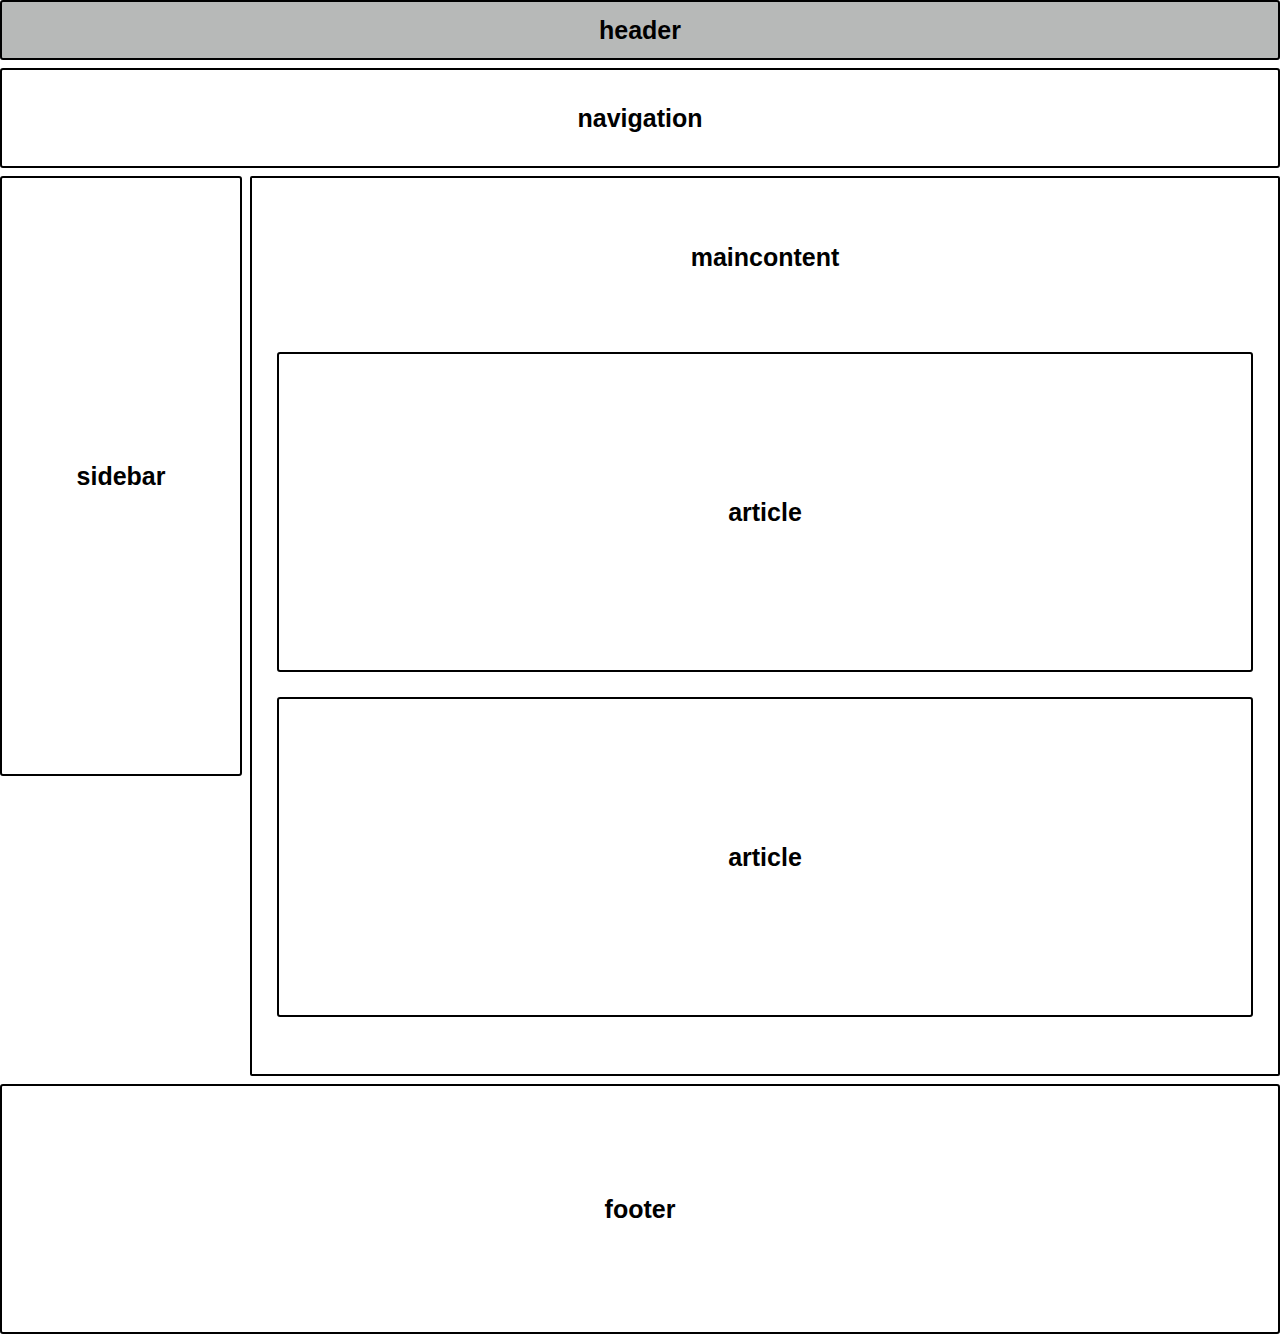
<file: index.html>
<!DOCTYPE html>
<html lang="en">

<head>
    <meta charset="UTF-8">
    <meta http-equiv="X-UA-Compatible" content="IE=edge">
    <meta name="viewport" content="width=device-width, initial-scale=1.0">
    <title>Html template</title>
    <link rel="stylesheet" href="style.css">
</head>
<body>
    <header class="header const">
        <h6>header</h6>
    </header>
    <nav class="navbar const">
        <h6>navigation</h6>
    </nav>

    <div class="row">
             <div class="sidebar const">
                 <h6>sidebar</h6>
             </div>
        <maincontent class="maincontent">
                        <div class="main-position">
                             <h6>maincontent</h6>
                        </div>
            <article class="column">
                        <div class="article const">
                             <h6>article</h6>
                        </div>
                        <div class="article const">
                            <h6>article</h6>
                        </div>
                    </article>
        </maincontent>
    </div>

    <footer class="footer const">
        <h6>footer</h6>
    </footer>
</body>
</html>
</file>
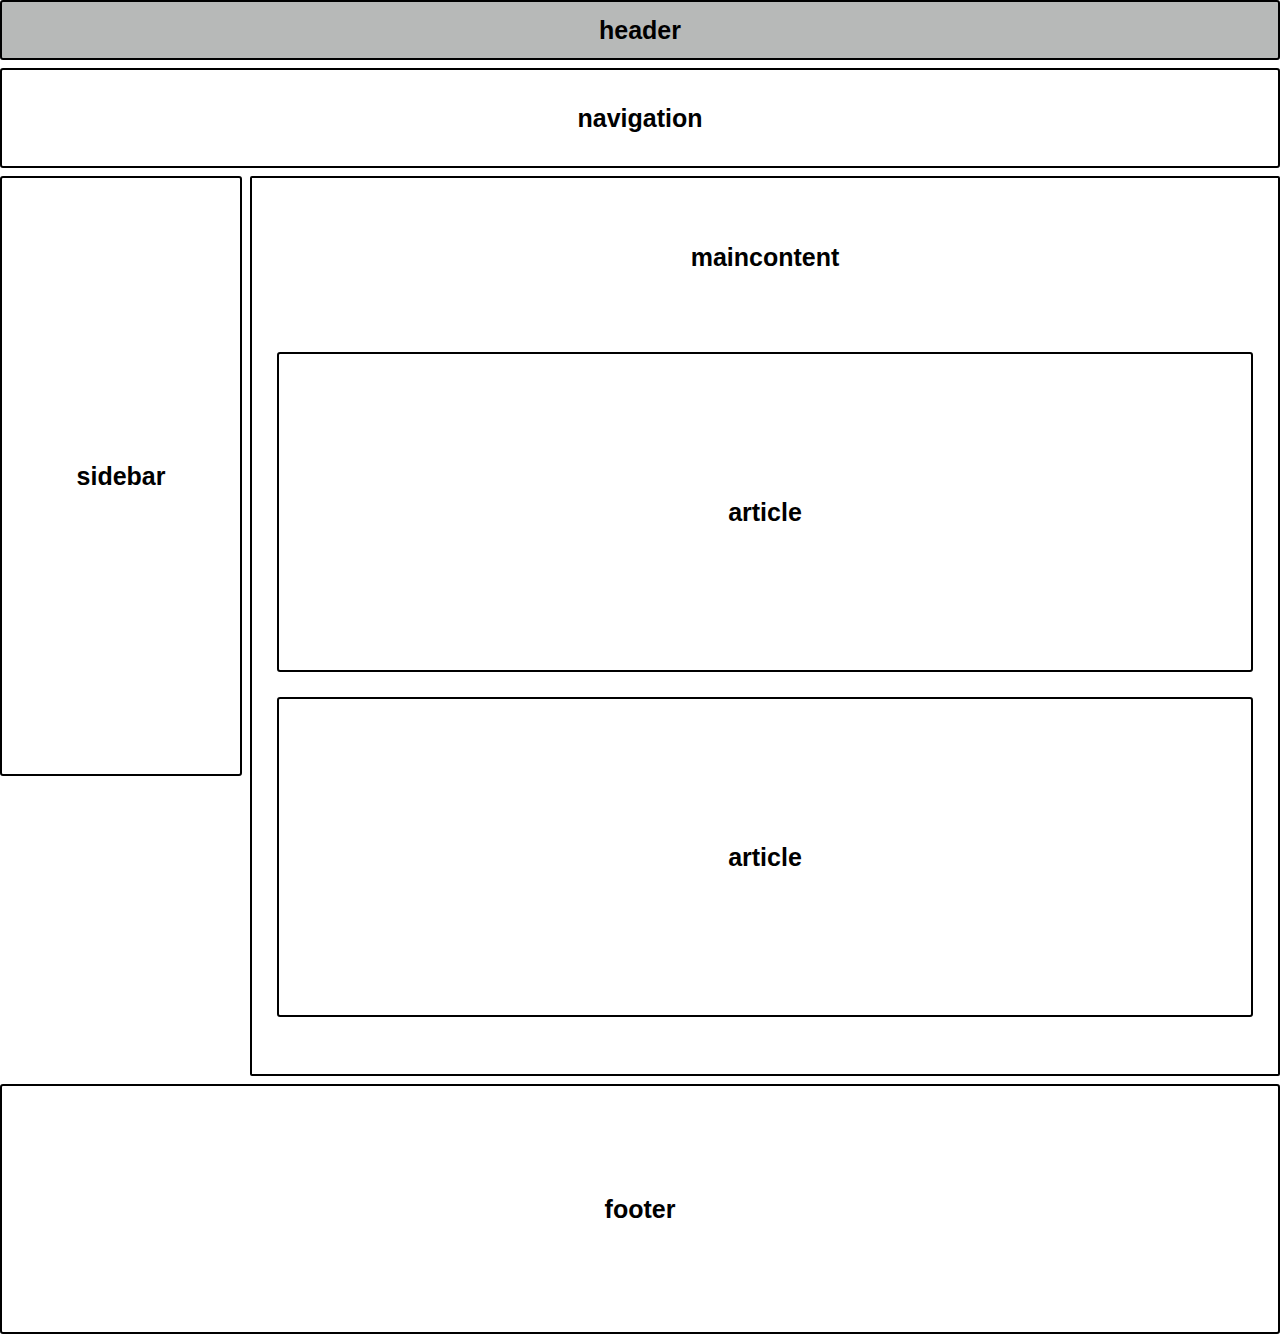
<file: html-template.html>
<!DOCTYPE html>
<html lang="en">

<head>
    <meta charset="UTF-8">
    <meta http-equiv="X-UA-Compatible" content="IE=edge">
    <meta name="viewport" content="width=device-width, initial-scale=1.0">
    <title>Html template</title>
    <link rel="stylesheet" href="style.css">
</head>
<body>
    <header class="header const">
        <h6>header</h6>
    </header>
    <nav class="navbar const">
        <h6>navigation</h6>
    </nav>

    <div class="row">
             <div class="sidebar const">
                 <h6>sidebar</h6>
             </div>
        <maincontent class="maincontent">
                        <div class="main-position">
                             <h6>maincontent</h6>
                        </div>
            <article class="column">
                        <div class="article const">
                             <h6>article</h6>
                        </div>
                        <div class="article const">
                            <h6>article</h6>
                        </div>
                    </article>
        </maincontent>
    </div>

    <footer class="footer const">
        <h6>footer</h6>
    </footer>
</body>
</html>
</file>
<file: style.css>
* {
    margin: 0;
    padding: 0;
    font-family: Arial, Helvetica, sans-serif;
    font-size: 25px;
    box-sizing: border-box;
}

.const {
    display: flex;
    justify-content: center;
    align-items: center;
    border: 2px solid black;
    border-radius: 3px;
    margin-bottom: 8px;
    transition: 0.4s;
}

.header {
    height: 60px;
    width: auto;
    background-color: #ffffff;
    }
.header:hover{
    background-color: #b7b9b8;
    }
.navbar {
    height: 100px;
    width: auto;
    background-color: #ffffff;
}
.navbar:hover{
    background-color: #ff2c90;
}
.row {
    display: flex;
    flex-direction: row;
}
.sidebar {
    height: 600px;
    width: 300px;
    background-color: #ffffff;
}
.sidebar:hover{
    background-color: #5A9E94;;
}
.footer {
    height: 250px;
    width: auto;
    background-color: #ffffff;
    margin-bottom: 0;
}
.footer:hover{
    background-color: #F36624;
}
.maincontent {
    height: 900px;
    width: 100%;
    background-color: #ffffff;
    border: 2px solid black;
    border-radius: 2px;
    margin: 0px 0px 8px 8px;
    transition: 0.4s;
}
.maincontent:hover{
    background-color: #97BC6C;
}
.main-position {
    display: flex;
    justify-content: center;
    margin-top: 65px;
}
.column {
    display: flex;
    flex-direction: column;
    margin-top: 55px;
}
.article {
    width: auto;
    background-color: #ffffff;
    height: 320px;
    margin: 25px 25px 0px 25px;
}
.article:hover{
    background-color: #0072bc;
}
</file>
